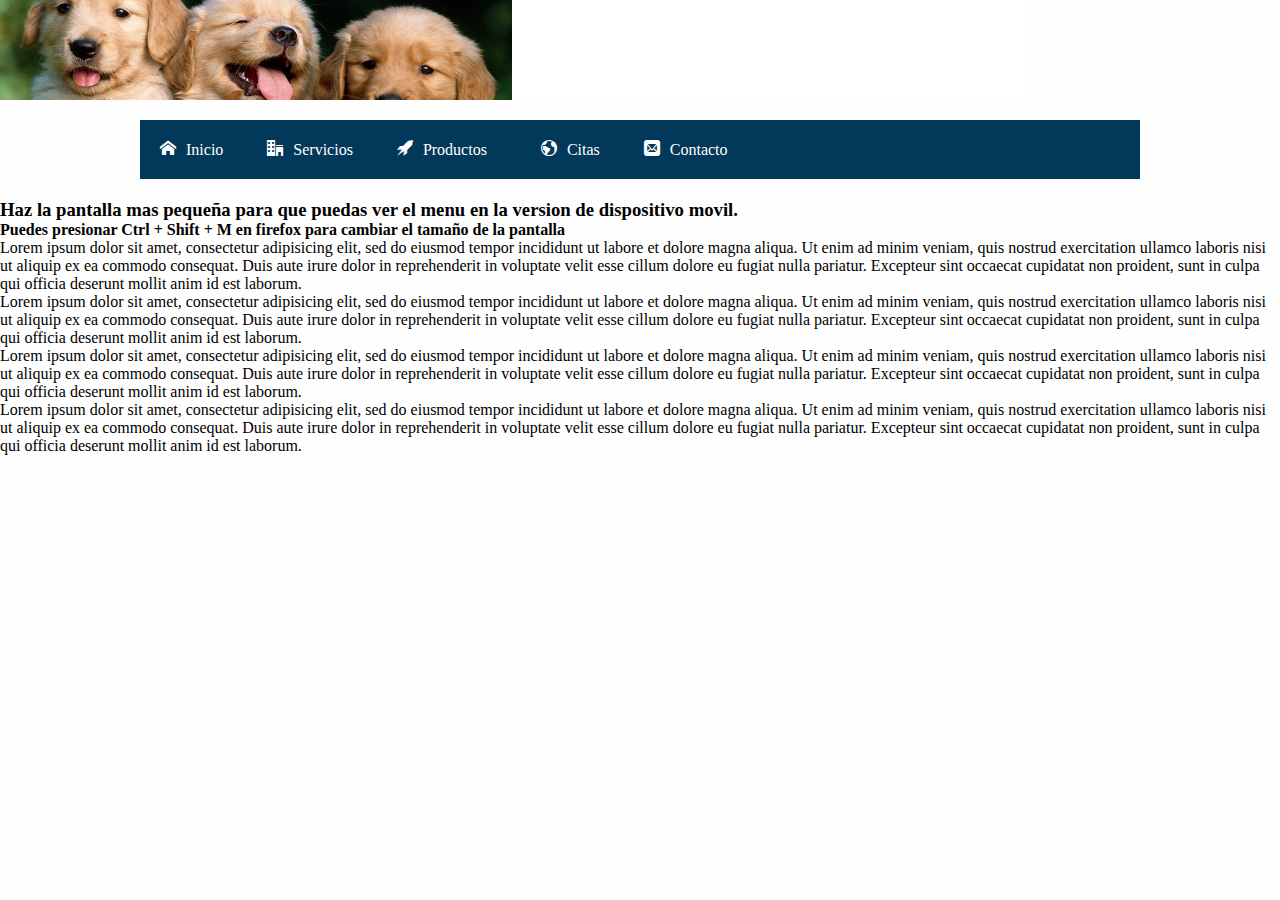
<file: workspace/Index.html>
<!DOCTYPE html>
<head>
	<meta charset="UTF-8">
	<title>Menu</title>
	<meta name="viewport" content="width=device-width, user-scalable=no, initial-scale=1.0, maximum-scale=1.0, minimum-scale=1.0">
	<link rel="stylesheet" href="css/applicationStyles.css">
	<link rel="stylesheet" href="icons/fonts.css">
	<script src="js/jquery-latest.js"></script>
	<script src="js/main.js"></script>
</head>
<body>
    <header>
        <div class="logo-beterinaria">
            <a>
                <img class="logoPerros" src="img/cabecera-perros.jpg"/>
            </a>
            <a>
                <img class="logoPerrosGatos" src="img/cabecera-perros-y-gatos.jpg"/>
            </a>
        </div>        
		<div class="menu_bar">
			<a href="#" class="bt-menu"><span class="icon-list2"></span>Menú</a>
		</div>
 
		<nav>
			<ul>
				<li><a href="applicationLogin.html"><span class="icon-home"></span>Inicio</a></li>
				<li><a href="#"><span class="icon-office"></span>Servicios</a></li>
				<li class="submenu">
					<a href="#"><span class="icon-rocket"></span>Productos<span class="caret icon-arrow-down6"></span></a>
					<ul class="children">
						<li><a href="#">SubElemento #1 <span class="icon-dot"></span></a></li>
						<li><a href="#">SubElemento #2 <span class="icon-dot"></span></a></li>
						<li><a href="#">SubElemento #3 <span class="icon-dot"></span></a></li>
					</ul>
				</li>
				<li><a href="#"><span class="icon-earth"></span>Citas</a></li>
				<li><a href="#"><span class="icon-mail"></span>Contacto</a></li>
			</ul>
		</nav>
	</header>
    <section>
		<h3>Haz la pantalla mas pequeña para que puedas ver el menu en la version de dispositivo movil.</h3>
		<h4>Puedes presionar Ctrl + Shift + M en firefox para cambiar el tamaño de la pantalla</h4>
		<p>Lorem ipsum dolor sit amet, consectetur adipisicing elit, sed do eiusmod
		tempor incididunt ut labore et dolore magna aliqua. Ut enim ad minim veniam,
		quis nostrud exercitation ullamco laboris nisi ut aliquip ex ea commodo
		consequat. Duis aute irure dolor in reprehenderit in voluptate velit esse
		cillum dolore eu fugiat nulla pariatur. Excepteur sint occaecat cupidatat non
		proident, sunt in culpa qui officia deserunt mollit anim id est laborum.</p>

		<p>Lorem ipsum dolor sit amet, consectetur adipisicing elit, sed do eiusmod
		tempor incididunt ut labore et dolore magna aliqua. Ut enim ad minim veniam,
		quis nostrud exercitation ullamco laboris nisi ut aliquip ex ea commodo
		consequat. Duis aute irure dolor in reprehenderit in voluptate velit esse
		cillum dolore eu fugiat nulla pariatur. Excepteur sint occaecat cupidatat non
		proident, sunt in culpa qui officia deserunt mollit anim id est laborum.</p>

		<p>Lorem ipsum dolor sit amet, consectetur adipisicing elit, sed do eiusmod
		tempor incididunt ut labore et dolore magna aliqua. Ut enim ad minim veniam,
		quis nostrud exercitation ullamco laboris nisi ut aliquip ex ea commodo
		consequat. Duis aute irure dolor in reprehenderit in voluptate velit esse
		cillum dolore eu fugiat nulla pariatur. Excepteur sint occaecat cupidatat non
		proident, sunt in culpa qui officia deserunt mollit anim id est laborum.</p>

		<p>Lorem ipsum dolor sit amet, consectetur adipisicing elit, sed do eiusmod
		tempor incididunt ut labore et dolore magna aliqua. Ut enim ad minim veniam,
		quis nostrud exercitation ullamco laboris nisi ut aliquip ex ea commodo
		consequat. Duis aute irure dolor in reprehenderit in voluptate velit esse
		cillum dolore eu fugiat nulla pariatur. Excepteur sint occaecat cupidatat non
		proident, sunt in culpa qui officia deserunt mollit anim id est laborum.</p>
	</section>
</body>
</html>
</file>
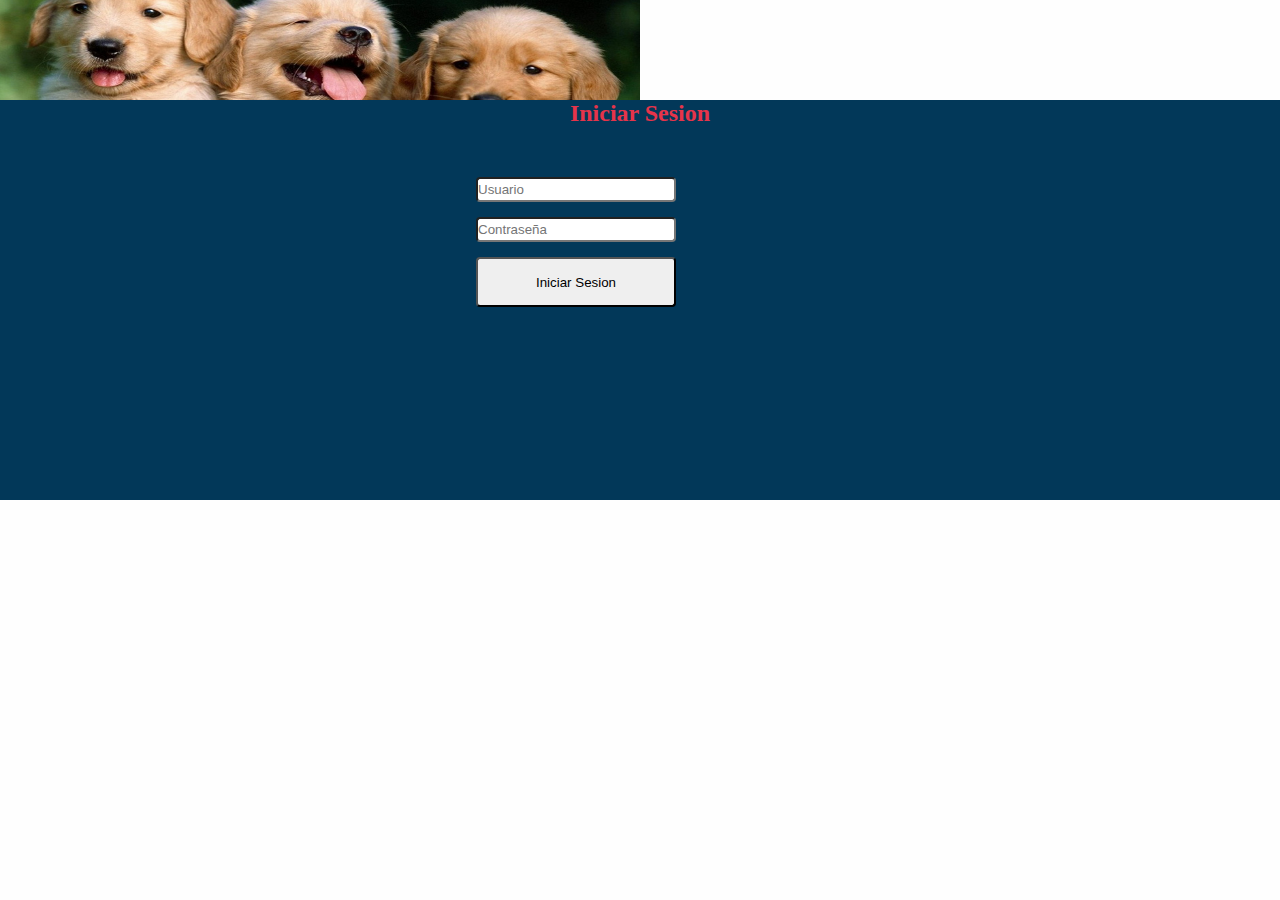
<file: workspace/applicationLogin.html>
<!DOCTYPE html>
<html>
<head>
    <meta charset="UTF-8">
    <title>Inicio de Sesion</title>
    <meta name="viewport" content="width=device-width, user-scalable=no, initial-scale=1.0, maximum-scale=1.0, minimum-scale=1.0">
    <link rel="stylesheet" href="css/applicationLogin.css">
    <link rel="stylesheet" href="icons/fonts.css">
    <script>
    function check(input) {
      if (input.value != document.getElementById('user').value) {
        input.setCustomValidity('Ingresar un Usuario correcto1');
      }
      else if (input.value != document.getElementById('password').value) {
        input.setCustomValidity('Ingresar Contraseña');
      }
      else {
        // input is valid -- reset the error message
        input.setCustomValidity('');
      }
    }
    
    function redirect()
    {
        window.location.href="Index.html"; 
    }    
    </script>
</head>
<body>
    <div class="logo-beterinaria">
        <a>
            <img class="logoPerros" src="img/cabecera-perros.jpg"/>
        </a>
        <a>
            <img class="logoPerrosGatos" src="img/cabecera-perros-y-gatos.jpg"/>
        </a>
    </div>
    <div class="container">
        <h2>Iniciar Sesion</h2>
        <div class="iniciarSesion">
            <form action="Index.html" method="post" name="form1" id="form1" class="formControl">
                <div class="formGroup">
                    <a><span class="icon-dot"></span></a>                    
                    <input type="text" name="user" placeholder="Usuario" class="formControl input-s" required />
                </div>
                <div class="formGroup">   
                    <a><span class="icon-dot"></span></a>  
                    <input type="password" name="pass" placeholder="Contraseña" class="formControl input-s" required />
                </div>
                <div class="formGroup">
                    <button type="submit" class="button" id="buttonIniciarSesion" onclick="redirect();">Iniciar Sesion</button>
                </div>
            </form>
        </div>
    </div>
</body>
</html>
</file>
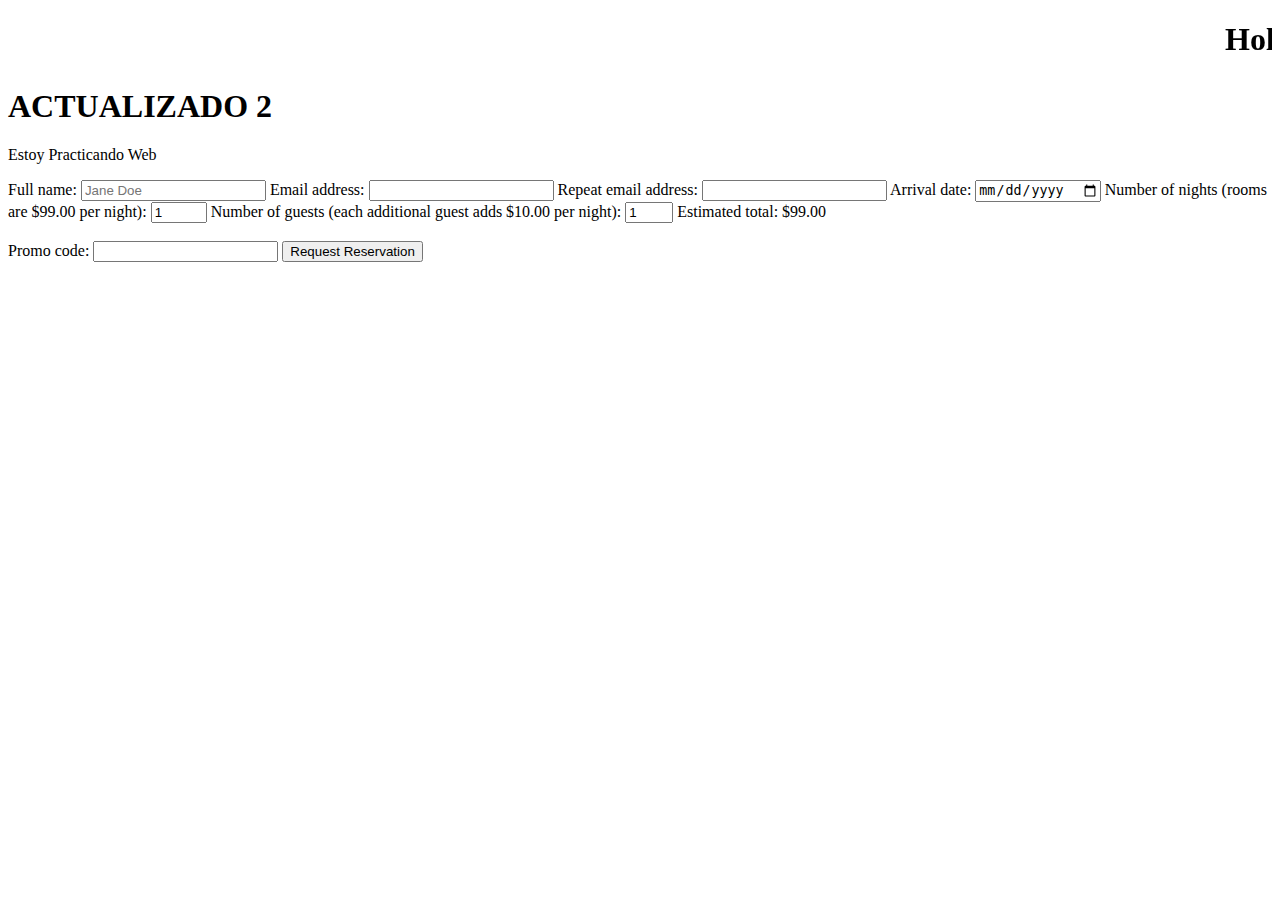
<file: workspace/registrodeUsuario.html>
<!DOCTYPE html>
<html>
    <head>
        <title>Hola Mundo</title>
    </head>
        <body>
            <h1><marquee>Hola Mundo</marquee></h1>
            <h1> ACTUALIZADO 2</h1>
            <p>Estoy Practicando Web</p>
            <form oninput="total.value = (nights.valueAsNumber * 99) + 
             ((guests.valueAsNumber - 1) * 10)">
            
              <label>Full name:</label>
              <input type="text" id="full_name" name="full_name" placeholder="Jane Doe" required>
            
              <label>Email address:</label>
              <input type="email" id="email_addr" name="email_addr" required>
            
              <label>Repeat email address:</label>
              <input type="email" id="email_addr_repeat" name="email_addr_repeat" required oninput="check(this)">
            
              <label>Arrival date:</label>
              <input type="date" id="arrival_dt" name="arrival_dt" required>
              
              <label>Number of nights (rooms are $99.00 per night):</label>
              <input type="number" id="nights" name="nights" value="1" min="1" max="30" required>
            
              <label>Number of guests (each additional guest adds $10.00 per night):</label>
              <input type="number" id="guests" name="guests" value="1" min="1" max="4" required>
            
              <label>Estimated total:</label>
              $<output id="total" name="total">99</output>.00
              <br><br>
            
              <label>Promo code:</label>
              <input type="text" id="promo" name="promo" pattern="[A-Za-z0-9]{6}" 
               title="Promo codes consist of 6 alphanumeric characters.">
            
              <input type="submit" value="Request Reservation" /> 
            </form>
            
            <script>
            function check(input) {
              if (input.value != document.getElementById('email_addr').value) {
                input.setCustomValidity('The two email addresses must match.');
              } else {
                // input is valid -- reset the error message
                input.setCustomValidity('');
              }
            }
            </script>
        </body>
</html>
</file>
<file: workspace/css/applicationStyles.css>
* {
		padding:0;
		margin:0;
		-webkit-box-sizing: border-box;
		-moz-box-sizing: border-box;
		box-sizing: border-box;
	}
	
	body {background:#FEFEFE;}
	
	.logo-beterinaria {
		display:block;
		width: 80%;
		height: 100px;
		top:0;
		background-color: white;
	}
	
	.logoPerros {
		display:block;
		width: 50%;
		height: 100px;
	}
	
	.logoPerrosGatos {
		display: none;
	}
	
	.menu_bar {
		display:none;
	}
	
	header {
		width: 100%;
	}
	
	header nav {
		background:#023859;
		z-index:1000;
		max-width: 1000px;
		width:95%;
		margin:20px auto;
	}
	
	header nav ul {
		list-style:none;
	}
	
	header nav ul li {
		display:inline-block;
		position: relative;
	}
	
	header nav ul li:hover {
		background:#E6344A;
	}
	
	header nav ul li a {
		color:#fff;
		display:block;
		text-decoration:none;
		padding: 20px;
	}
	
	header nav ul li a span {
		margin-right:10px;
	}
	
	header nav ul li:hover .children {
		display:block;
	}
	
	header nav ul li .children {
		display: none;
		background:#011826;
		position: absolute;
		width: 150%;
		z-index:1000;
	}
	
	header nav ul li .children li {
		display:block;
		overflow: hidden;
		border-bottom: 1px solid rgba(255,255,255,.5);
	}
	
	header nav ul li .children li a {
		display: block;
	}
	
	header nav ul li .children li a span {
		float: right;
		position: relative;
		top:3px;
		margin-right:0;
		margin-left:10px;
	}
	
	header nav ul li .caret {
		position: relative;
		top:3px;
		margin-left:10px;
		margin-right:0px;
	}

@media screen and (max-width: 800px) {
	body {
		padding-top:130px;
	}

	.logo-beterinaria {
		display:block;
		width: 100%;
		height: 50px;
		position: fixed;
		top:0;
		background-color: white;
	}

	.logoPerros {
		display: none;
	}
	
	.logoPerrosGatos {
		display:block;
		width: 50%;
		height: 50px;
	}

	.menu_bar {
		display:block;
		width:100%;
		position: fixed;
		top:50px;
		background:#E6344A;
	}

	.menu_bar .bt-menu {
		display: block;
		padding: 20px;
		color: #fff;
		overflow: hidden;
		font-size: 25px;
		font-weight: bold;
		text-decoration: none;
	}

	.menu_bar span {
		float: right;
		font-size: 40px;
	}

	header nav {
		width: 60%;
		height: calc(100% - 80px);
		position: fixed;
		right:100%;
		margin: 0;
		overflow: scroll;
	}

	header nav ul li {
		display: block;
		border-bottom:1px solid rgba(255,255,255,.5);
	}

	header nav ul li a {
		display: block;
	}

	header nav ul li:hover .children {
		display: none;
	}

	header nav ul li .children {
		width: 100%;
		position: relative;
	}

	header nav ul li .children li a {
		margin-left:20px;
	}

	header nav ul li .caret {
		float: right;
	}
}
</file>
<file: workspace/icons/fonts.css>
@font-face {
	font-family: 'icomoon';
	src:url('fonts/icomoon.eot?pvafsn');
	src:url('fonts/icomoon.eot?#iefixpvafsn') format('embedded-opentype'),
		url('fonts/icomoon.ttf?pvafsn') format('truetype'),
		url('fonts/icomoon.woff?pvafsn') format('woff'),
		url('fonts/icomoon.svg?pvafsn#icomoon') format('svg');
	font-weight: normal;
	font-style: normal;
}

[class^="icon-"], [class*=" icon-"] {
	font-family: 'icomoon';
	speak: none;
	font-style: normal;
	font-weight: normal;
	font-variant: normal;
	text-transform: none;
	line-height: 1;

	/* Better Font Rendering =========== */
	-webkit-font-smoothing: antialiased;
	-moz-osx-font-smoothing: grayscale;
}

.icon-home:before {
	content: "\e600";
}
.icon-home2:before {
	content: "\e601";
}
.icon-home3:before {
	content: "\e602";
}
.icon-office:before {
	content: "\e603";
}
.icon-newspaper:before {
	content: "\e604";
}
.icon-pencil:before {
	content: "\e605";
}
.icon-pencil2:before {
	content: "\e606";
}
.icon-quill:before {
	content: "\e607";
}
.icon-pen:before {
	content: "\e608";
}
.icon-blog:before {
	content: "\e609";
}
.icon-eyedropper:before {
	content: "\e60a";
}
.icon-droplet:before {
	content: "\e60b";
}
.icon-paint-format:before {
	content: "\e60c";
}
.icon-image:before {
	content: "\e60d";
}
.icon-images:before {
	content: "\e60e";
}
.icon-camera:before {
	content: "\e60f";
}
.icon-headphones:before {
	content: "\e610";
}
.icon-music:before {
	content: "\e611";
}
.icon-play:before {
	content: "\e612";
}
.icon-film:before {
	content: "\e613";
}
.icon-video-camera:before {
	content: "\e614";
}
.icon-dice:before {
	content: "\e615";
}
.icon-pacman:before {
	content: "\e616";
}
.icon-spades:before {
	content: "\e617";
}
.icon-clubs:before {
	content: "\e618";
}
.icon-diamonds:before {
	content: "\e619";
}
.icon-bullhorn:before {
	content: "\e61a";
}
.icon-connection:before {
	content: "\e61b";
}
.icon-podcast:before {
	content: "\e61c";
}
.icon-feed:before {
	content: "\e61d";
}
.icon-mic:before {
	content: "\e61e";
}
.icon-book:before {
	content: "\e61f";
}
.icon-books:before {
	content: "\e620";
}
.icon-library:before {
	content: "\e621";
}
.icon-file-text:before {
	content: "\e622";
}
.icon-profile:before {
	content: "\e623";
}
.icon-file-empty:before {
	content: "\e624";
}
.icon-files-empty:before {
	content: "\e625";
}
.icon-file-text2:before {
	content: "\e626";
}
.icon-file-picture:before {
	content: "\e627";
}
.icon-file-music:before {
	content: "\e628";
}
.icon-file-play:before {
	content: "\e629";
}
.icon-file-video:before {
	content: "\e62a";
}
.icon-file-zip:before {
	content: "\e62b";
}
.icon-copy:before {
	content: "\e62c";
}
.icon-paste:before {
	content: "\e62d";
}
.icon-stack:before {
	content: "\e62e";
}
.icon-folder:before {
	content: "\e62f";
}
.icon-folder-open:before {
	content: "\e630";
}
.icon-folder-plus:before {
	content: "\e631";
}
.icon-folder-minus:before {
	content: "\e632";
}
.icon-folder-download:before {
	content: "\e633";
}
.icon-folder-upload:before {
	content: "\e634";
}
.icon-price-tag:before {
	content: "\e635";
}
.icon-price-tags:before {
	content: "\e636";
}
.icon-barcode:before {
	content: "\e637";
}
.icon-qrcode:before {
	content: "\e638";
}
.icon-ticket:before {
	content: "\e639";
}
.icon-cart:before {
	content: "\e63a";
}
.icon-coin-dollar:before {
	content: "\e63b";
}
.icon-coin-euro:before {
	content: "\e63c";
}
.icon-coin-pound:before {
	content: "\e63d";
}
.icon-coin-yen:before {
	content: "\e63e";
}
.icon-credit-card:before {
	content: "\e63f";
}
.icon-calculator:before {
	content: "\e640";
}
.icon-lifebuoy:before {
	content: "\e641";
}
.icon-phone:before {
	content: "\e642";
}
.icon-phone-hang-up:before {
	content: "\e643";
}
.icon-address-book:before {
	content: "\e644";
}
.icon-envelop:before {
	content: "\e645";
}
.icon-pushpin:before {
	content: "\e646";
}
.icon-location:before {
	content: "\e647";
}
.icon-location2:before {
	content: "\e648";
}
.icon-compass:before {
	content: "\e649";
}
.icon-compass2:before {
	content: "\e64a";
}
.icon-map:before {
	content: "\e64b";
}
.icon-map2:before {
	content: "\e64c";
}
.icon-history:before {
	content: "\e64d";
}
.icon-clock:before {
	content: "\e64e";
}
.icon-clock2:before {
	content: "\e64f";
}
.icon-alarm:before {
	content: "\e650";
}
.icon-bell:before {
	content: "\e651";
}
.icon-stopwatch:before {
	content: "\e652";
}
.icon-calendar:before {
	content: "\e653";
}
.icon-printer:before {
	content: "\e654";
}
.icon-keyboard:before {
	content: "\e655";
}
.icon-display:before {
	content: "\e656";
}
.icon-laptop:before {
	content: "\e657";
}
.icon-mobile:before {
	content: "\e658";
}
.icon-mobile2:before {
	content: "\e659";
}
.icon-tablet:before {
	content: "\e65a";
}
.icon-tv:before {
	content: "\e65b";
}
.icon-drawer:before {
	content: "\e65c";
}
.icon-drawer2:before {
	content: "\e65d";
}
.icon-box-add:before {
	content: "\e65e";
}
.icon-box-remove:before {
	content: "\e65f";
}
.icon-download:before {
	content: "\e660";
}
.icon-upload:before {
	content: "\e661";
}
.icon-floppy-disk:before {
	content: "\e662";
}
.icon-drive:before {
	content: "\e663";
}
.icon-database:before {
	content: "\e664";
}
.icon-undo:before {
	content: "\e665";
}
.icon-redo:before {
	content: "\e666";
}
.icon-undo2:before {
	content: "\e667";
}
.icon-redo2:before {
	content: "\e668";
}
.icon-forward:before {
	content: "\e669";
}
.icon-reply:before {
	content: "\e66a";
}
.icon-bubble:before {
	content: "\e66b";
}
.icon-bubbles:before {
	content: "\e66c";
}
.icon-bubbles2:before {
	content: "\e66d";
}
.icon-bubble2:before {
	content: "\e66e";
}
.icon-bubbles3:before {
	content: "\e66f";
}
.icon-bubbles4:before {
	content: "\e670";
}
.icon-user:before {
	content: "\e671";
}
.icon-users:before {
	content: "\e672";
}
.icon-user-plus:before {
	content: "\e673";
}
.icon-user-minus:before {
	content: "\e674";
}
.icon-user-check:before {
	content: "\e675";
}
.icon-user-tie:before {
	content: "\e676";
}
.icon-quotes-left:before {
	content: "\e677";
}
.icon-quotes-right:before {
	content: "\e678";
}
.icon-hour-glass:before {
	content: "\e679";
}
.icon-spinner:before {
	content: "\e67a";
}
.icon-spinner2:before {
	content: "\e67b";
}
.icon-spinner3:before {
	content: "\e67c";
}
.icon-spinner4:before {
	content: "\e67d";
}
.icon-spinner5:before {
	content: "\e67e";
}
.icon-spinner6:before {
	content: "\e67f";
}
.icon-spinner7:before {
	content: "\e680";
}
.icon-spinner8:before {
	content: "\e681";
}
.icon-spinner9:before {
	content: "\e682";
}
.icon-spinner10:before {
	content: "\e683";
}
.icon-spinner11:before {
	content: "\e684";
}
.icon-binoculars:before {
	content: "\e685";
}
.icon-search:before {
	content: "\e686";
}
.icon-zoom-in:before {
	content: "\e687";
}
.icon-zoom-out:before {
	content: "\e688";
}
.icon-enlarge:before {
	content: "\e689";
}
.icon-shrink:before {
	content: "\e68a";
}
.icon-enlarge2:before {
	content: "\e68b";
}
.icon-shrink2:before {
	content: "\e68c";
}
.icon-key:before {
	content: "\e68d";
}
.icon-key2:before {
	content: "\e68e";
}
.icon-lock:before {
	content: "\e68f";
}
.icon-unlocked:before {
	content: "\e690";
}
.icon-wrench:before {
	content: "\e691";
}
.icon-equalizer:before {
	content: "\e692";
}
.icon-equalizer2:before {
	content: "\e693";
}
.icon-cog:before {
	content: "\e694";
}
.icon-cogs:before {
	content: "\e695";
}
.icon-hammer:before {
	content: "\e696";
}
.icon-magic-wand:before {
	content: "\e697";
}
.icon-aid-kit:before {
	content: "\e698";
}
.icon-bug:before {
	content: "\e699";
}
.icon-pie-chart:before {
	content: "\e69a";
}
.icon-stats-dots:before {
	content: "\e69b";
}
.icon-stats-bars:before {
	content: "\e69c";
}
.icon-stats-bars2:before {
	content: "\e69d";
}
.icon-trophy:before {
	content: "\e69e";
}
.icon-gift:before {
	content: "\e69f";
}
.icon-glass:before {
	content: "\e6a0";
}
.icon-glass2:before {
	content: "\e6a1";
}
.icon-mug:before {
	content: "\e6a2";
}
.icon-spoon-knife:before {
	content: "\e6a3";
}
.icon-leaf:before {
	content: "\e6a4";
}
.icon-rocket:before {
	content: "\e6a5";
}
.icon-meter:before {
	content: "\e6a6";
}
.icon-meter2:before {
	content: "\e6a7";
}
.icon-hammer2:before {
	content: "\e6a8";
}
.icon-fire:before {
	content: "\e6a9";
}
.icon-lab:before {
	content: "\e6aa";
}
.icon-magnet:before {
	content: "\e6ab";
}
.icon-bin:before {
	content: "\e6ac";
}
.icon-bin2:before {
	content: "\e6ad";
}
.icon-briefcase:before {
	content: "\e6ae";
}
.icon-airplane:before {
	content: "\e6af";
}
.icon-truck:before {
	content: "\e6b0";
}
.icon-road:before {
	content: "\e6b1";
}
.icon-accessibility:before {
	content: "\e6b2";
}
.icon-target:before {
	content: "\e6b3";
}
.icon-shield:before {
	content: "\e6b4";
}
.icon-power:before {
	content: "\e6b5";
}
.icon-switch:before {
	content: "\e6b6";
}
.icon-power-cord:before {
	content: "\e6b7";
}
.icon-clipboard:before {
	content: "\e6b8";
}
.icon-list-numbered:before {
	content: "\e6b9";
}
.icon-list:before {
	content: "\e6ba";
}
.icon-list2:before {
	content: "\e6bb";
}
.icon-tree:before {
	content: "\e6bc";
}
.icon-menu:before {
	content: "\e6bd";
}
.icon-menu2:before {
	content: "\e6be";
}
.icon-menu3:before {
	content: "\e6bf";
}
.icon-menu4:before {
	content: "\e6c0";
}
.icon-cloud:before {
	content: "\e6c1";
}
.icon-cloud-download:before {
	content: "\e6c2";
}
.icon-cloud-upload:before {
	content: "\e6c3";
}
.icon-cloud-check:before {
	content: "\e6c4";
}
.icon-download2:before {
	content: "\e6c5";
}
.icon-upload2:before {
	content: "\e6c6";
}
.icon-download3:before {
	content: "\e6c7";
}
.icon-upload3:before {
	content: "\e6c8";
}
.icon-sphere:before {
	content: "\e6c9";
}
.icon-earth:before {
	content: "\e6ca";
}
.icon-link:before {
	content: "\e6cb";
}
.icon-flag:before {
	content: "\e6cc";
}
.icon-attachment:before {
	content: "\e6cd";
}
.icon-eye:before {
	content: "\e6ce";
}
.icon-eye-plus:before {
	content: "\e6cf";
}
.icon-eye-minus:before {
	content: "\e6d0";
}
.icon-eye-blocked:before {
	content: "\e6d1";
}
.icon-bookmark:before {
	content: "\e6d2";
}
.icon-bookmarks:before {
	content: "\e6d3";
}
.icon-sun:before {
	content: "\e6d4";
}
.icon-contrast:before {
	content: "\e6d5";
}
.icon-brightness-contrast:before {
	content: "\e6d6";
}
.icon-star-empty:before {
	content: "\e6d7";
}
.icon-star-half:before {
	content: "\e6d8";
}
.icon-star-full:before {
	content: "\e6d9";
}
.icon-heart:before {
	content: "\e6da";
}
.icon-heart-broken:before {
	content: "\e6db";
}
.icon-man:before {
	content: "\e6dc";
}
.icon-woman:before {
	content: "\e6dd";
}
.icon-man-woman:before {
	content: "\e6de";
}
.icon-happy:before {
	content: "\e6df";
}
.icon-happy2:before {
	content: "\e6e0";
}
.icon-smile:before {
	content: "\e6e1";
}
.icon-smile2:before {
	content: "\e6e2";
}
.icon-tongue:before {
	content: "\e6e3";
}
.icon-tongue2:before {
	content: "\e6e4";
}
.icon-sad:before {
	content: "\e6e5";
}
.icon-sad2:before {
	content: "\e6e6";
}
.icon-wink:before {
	content: "\e6e7";
}
.icon-wink2:before {
	content: "\e6e8";
}
.icon-grin:before {
	content: "\e6e9";
}
.icon-grin2:before {
	content: "\e6ea";
}
.icon-cool:before {
	content: "\e6eb";
}
.icon-cool2:before {
	content: "\e6ec";
}
.icon-angry:before {
	content: "\e6ed";
}
.icon-angry2:before {
	content: "\e6ee";
}
.icon-evil:before {
	content: "\e6ef";
}
.icon-evil2:before {
	content: "\e6f0";
}
.icon-shocked:before {
	content: "\e6f1";
}
.icon-shocked2:before {
	content: "\e6f2";
}
.icon-baffled:before {
	content: "\e6f3";
}
.icon-baffled2:before {
	content: "\e6f4";
}
.icon-confused:before {
	content: "\e6f5";
}
.icon-confused2:before {
	content: "\e6f6";
}
.icon-neutral:before {
	content: "\e6f7";
}
.icon-neutral2:before {
	content: "\e6f8";
}
.icon-hipster:before {
	content: "\e6f9";
}
.icon-hipster2:before {
	content: "\e6fa";
}
.icon-wondering:before {
	content: "\e6fb";
}
.icon-wondering2:before {
	content: "\e6fc";
}
.icon-sleepy:before {
	content: "\e6fd";
}
.icon-sleepy2:before {
	content: "\e6fe";
}
.icon-frustrated:before {
	content: "\e6ff";
}
.icon-frustrated2:before {
	content: "\e700";
}
.icon-crying:before {
	content: "\e701";
}
.icon-crying2:before {
	content: "\e702";
}
.icon-point-up:before {
	content: "\e703";
}
.icon-point-right:before {
	content: "\e704";
}
.icon-point-down:before {
	content: "\e705";
}
.icon-point-left:before {
	content: "\e706";
}
.icon-warning:before {
	content: "\e707";
}
.icon-notification:before {
	content: "\e708";
}
.icon-question:before {
	content: "\e709";
}
.icon-plus:before {
	content: "\e70a";
}
.icon-minus:before {
	content: "\e70b";
}
.icon-info:before {
	content: "\e70c";
}
.icon-cancel-circle:before {
	content: "\e70d";
}
.icon-blocked:before {
	content: "\e70e";
}
.icon-cross:before {
	content: "\e70f";
}
.icon-checkmark:before {
	content: "\e710";
}
.icon-checkmark2:before {
	content: "\e711";
}
.icon-spell-check:before {
	content: "\e712";
}
.icon-enter:before {
	content: "\e713";
}
.icon-exit:before {
	content: "\e714";
}
.icon-play2:before {
	content: "\e715";
}
.icon-pause:before {
	content: "\e716";
}
.icon-stop:before {
	content: "\e717";
}
.icon-previous:before {
	content: "\e718";
}
.icon-next:before {
	content: "\e719";
}
.icon-backward:before {
	content: "\e71a";
}
.icon-forward2:before {
	content: "\e71b";
}
.icon-play3:before {
	content: "\e71c";
}
.icon-pause2:before {
	content: "\e71d";
}
.icon-stop2:before {
	content: "\e71e";
}
.icon-backward2:before {
	content: "\e71f";
}
.icon-forward3:before {
	content: "\e720";
}
.icon-first:before {
	content: "\e721";
}
.icon-last:before {
	content: "\e722";
}
.icon-previous2:before {
	content: "\e723";
}
.icon-next2:before {
	content: "\e724";
}
.icon-eject:before {
	content: "\e725";
}
.icon-volume-high:before {
	content: "\e726";
}
.icon-volume-medium:before {
	content: "\e727";
}
.icon-volume-low:before {
	content: "\e728";
}
.icon-volume-mute:before {
	content: "\e729";
}
.icon-volume-mute2:before {
	content: "\e72a";
}
.icon-volume-increase:before {
	content: "\e72b";
}
.icon-volume-decrease:before {
	content: "\e72c";
}
.icon-loop:before {
	content: "\e72d";
}
.icon-loop2:before {
	content: "\e72e";
}
.icon-infinite:before {
	content: "\e72f";
}
.icon-shuffle:before {
	content: "\e730";
}
.icon-arrow-up-left:before {
	content: "\e731";
}
.icon-arrow-up:before {
	content: "\e732";
}
.icon-arrow-up-right:before {
	content: "\e733";
}
.icon-arrow-right:before {
	content: "\e734";
}
.icon-arrow-down-right:before {
	content: "\e735";
}
.icon-arrow-down:before {
	content: "\e736";
}
.icon-arrow-down-left:before {
	content: "\e737";
}
.icon-arrow-left:before {
	content: "\e738";
}
.icon-arrow-up-left2:before {
	content: "\e739";
}
.icon-arrow-up2:before {
	content: "\e73a";
}
.icon-arrow-up-right2:before {
	content: "\e73b";
}
.icon-arrow-right2:before {
	content: "\e73c";
}
.icon-arrow-down-right2:before {
	content: "\e73d";
}
.icon-arrow-down2:before {
	content: "\e73e";
}
.icon-arrow-down-left2:before {
	content: "\e73f";
}
.icon-arrow-left2:before {
	content: "\e740";
}
.icon-circle-up:before {
	content: "\e741";
}
.icon-circle-right:before {
	content: "\e742";
}
.icon-circle-down:before {
	content: "\e743";
}
.icon-circle-left:before {
	content: "\e744";
}
.icon-tab:before {
	content: "\e745";
}
.icon-move-up:before {
	content: "\e746";
}
.icon-move-down:before {
	content: "\e747";
}
.icon-sort-alpha-asc:before {
	content: "\e748";
}
.icon-sort-alpha-desc:before {
	content: "\e749";
}
.icon-sort-numeric-asc:before {
	content: "\e74a";
}
.icon-sort-numberic-desc:before {
	content: "\e74b";
}
.icon-sort-amount-asc:before {
	content: "\e74c";
}
.icon-sort-amount-desc:before {
	content: "\e74d";
}
.icon-command:before {
	content: "\e74e";
}
.icon-shift:before {
	content: "\e74f";
}
.icon-ctrl:before {
	content: "\e750";
}
.icon-opt:before {
	content: "\e751";
}
.icon-checkbox-checked:before {
	content: "\e752";
}
.icon-checkbox-unchecked:before {
	content: "\e753";
}
.icon-radio-checked:before {
	content: "\e754";
}
.icon-radio-checked2:before {
	content: "\e755";
}
.icon-radio-unchecked:before {
	content: "\e756";
}
.icon-crop:before {
	content: "\e757";
}
.icon-make-group:before {
	content: "\e758";
}
.icon-ungroup:before {
	content: "\e759";
}
.icon-scissors:before {
	content: "\e75a";
}
.icon-filter:before {
	content: "\e75b";
}
.icon-font:before {
	content: "\e75c";
}
.icon-ligature:before {
	content: "\e75d";
}
.icon-ligature2:before {
	content: "\e75e";
}
.icon-text-height:before {
	content: "\e75f";
}
.icon-text-width:before {
	content: "\e760";
}
.icon-font-size:before {
	content: "\e761";
}
.icon-bold:before {
	content: "\e762";
}
.icon-underline:before {
	content: "\e763";
}
.icon-italic:before {
	content: "\e764";
}
.icon-strikethrough:before {
	content: "\e765";
}
.icon-omega:before {
	content: "\e766";
}
.icon-sigma:before {
	content: "\e767";
}
.icon-page-break:before {
	content: "\e768";
}
.icon-superscript:before {
	content: "\e769";
}
.icon-subscript:before {
	content: "\e76a";
}
.icon-superscript2:before {
	content: "\e76b";
}
.icon-subscript2:before {
	content: "\e76c";
}
.icon-text-color:before {
	content: "\e76d";
}
.icon-pagebreak:before {
	content: "\e76e";
}
.icon-clear-formatting:before {
	content: "\e76f";
}
.icon-table:before {
	content: "\e770";
}
.icon-table2:before {
	content: "\e771";
}
.icon-insert-template:before {
	content: "\e772";
}
.icon-pilcrow:before {
	content: "\e773";
}
.icon-ltr:before {
	content: "\e774";
}
.icon-rtl:before {
	content: "\e775";
}
.icon-section:before {
	content: "\e776";
}
.icon-paragraph-left:before {
	content: "\e777";
}
.icon-paragraph-center:before {
	content: "\e778";
}
.icon-paragraph-right:before {
	content: "\e779";
}
.icon-paragraph-justify:before {
	content: "\e77a";
}
.icon-indent-increase:before {
	content: "\e77b";
}
.icon-indent-decrease:before {
	content: "\e77c";
}
.icon-share:before {
	content: "\e77d";
}
.icon-new-tab:before {
	content: "\e77e";
}
.icon-embed:before {
	content: "\e77f";
}
.icon-embed2:before {
	content: "\e780";
}
.icon-terminal:before {
	content: "\e781";
}
.icon-share2:before {
	content: "\e782";
}
.icon-mail:before {
	content: "\e783";
}
.icon-mail2:before {
	content: "\e784";
}
.icon-mail3:before {
	content: "\e785";
}
.icon-mail4:before {
	content: "\e786";
}
.icon-google:before {
	content: "\e787";
}
.icon-google-plus:before {
	content: "\e788";
}
.icon-google-plus2:before {
	content: "\e789";
}
.icon-google-plus3:before {
	content: "\e78a";
}
.icon-google-drive:before {
	content: "\e78b";
}
.icon-facebook:before {
	content: "\e78c";
}
.icon-facebook2:before {
	content: "\e78d";
}
.icon-facebook3:before {
	content: "\e78e";
}
.icon-ello:before {
	content: "\e78f";
}
.icon-instagram:before {
	content: "\e790";
}
.icon-twitter:before {
	content: "\e791";
}
.icon-twitter2:before {
	content: "\e792";
}
.icon-twitter3:before {
	content: "\e793";
}
.icon-feed2:before {
	content: "\e794";
}
.icon-feed3:before {
	content: "\e795";
}
.icon-feed4:before {
	content: "\e796";
}
.icon-youtube:before {
	content: "\e797";
}
.icon-youtube2:before {
	content: "\e798";
}
.icon-youtube3:before {
	content: "\e799";
}
.icon-youtube4:before {
	content: "\e79a";
}
.icon-twitch:before {
	content: "\e79b";
}
.icon-vimeo:before {
	content: "\e79c";
}
.icon-vimeo2:before {
	content: "\e79d";
}
.icon-vimeo3:before {
	content: "\e79e";
}
.icon-lanyrd:before {
	content: "\e79f";
}
.icon-flickr:before {
	content: "\e7a0";
}
.icon-flickr2:before {
	content: "\e7a1";
}
.icon-flickr3:before {
	content: "\e7a2";
}
.icon-flickr4:before {
	content: "\e7a3";
}
.icon-picassa:before {
	content: "\e7a4";
}
.icon-picassa2:before {
	content: "\e7a5";
}
.icon-dribbble:before {
	content: "\e7a6";
}
.icon-dribbble2:before {
	content: "\e7a7";
}
.icon-dribbble3:before {
	content: "\e7a8";
}
.icon-forrst:before {
	content: "\e7a9";
}
.icon-forrst2:before {
	content: "\e7aa";
}
.icon-deviantart:before {
	content: "\e7ab";
}
.icon-deviantart2:before {
	content: "\e7ac";
}
.icon-steam:before {
	content: "\e7ad";
}
.icon-steam2:before {
	content: "\e7ae";
}
.icon-dropbox:before {
	content: "\e7af";
}
.icon-onedrive:before {
	content: "\e7b0";
}
.icon-github:before {
	content: "\e7b1";
}
.icon-github2:before {
	content: "\e7b2";
}
.icon-github3:before {
	content: "\e7b3";
}
.icon-github4:before {
	content: "\e7b4";
}
.icon-github5:before {
	content: "\e7b5";
}
.icon-wordpress:before {
	content: "\e7b6";
}
.icon-wordpress2:before {
	content: "\e7b7";
}
.icon-joomla:before {
	content: "\e7b8";
}
.icon-blogger:before {
	content: "\e7b9";
}
.icon-blogger2:before {
	content: "\e7ba";
}
.icon-tumblr:before {
	content: "\e7bb";
}
.icon-tumblr2:before {
	content: "\e7bc";
}
.icon-yahoo:before {
	content: "\e7bd";
}
.icon-tux:before {
	content: "\e7be";
}
.icon-apple:before {
	content: "\e7bf";
}
.icon-finder:before {
	content: "\e7c0";
}
.icon-android:before {
	content: "\e7c1";
}
.icon-windows:before {
	content: "\e7c2";
}
.icon-windows8:before {
	content: "\e7c3";
}
.icon-soundcloud:before {
	content: "\e7c4";
}
.icon-soundcloud2:before {
	content: "\e7c5";
}
.icon-skype:before {
	content: "\e7c6";
}
.icon-reddit:before {
	content: "\e7c7";
}
.icon-linkedin:before {
	content: "\e7c8";
}
.icon-linkedin2:before {
	content: "\e7c9";
}
.icon-lastfm:before {
	content: "\e7ca";
}
.icon-lastfm2:before {
	content: "\e7cb";
}
.icon-delicious:before {
	content: "\e7cc";
}
.icon-stumbleupon:before {
	content: "\e7cd";
}
.icon-stumbleupon2:before {
	content: "\e7ce";
}
.icon-stackoverflow:before {
	content: "\e7cf";
}
.icon-pinterest:before {
	content: "\e7d0";
}
.icon-pinterest2:before {
	content: "\e7d1";
}
.icon-xing:before {
	content: "\e7d2";
}
.icon-xing2:before {
	content: "\e7d3";
}
.icon-flattr:before {
	content: "\e7d4";
}
.icon-foursquare:before {
	content: "\e7d5";
}
.icon-paypal:before {
	content: "\e7d6";
}
.icon-paypal2:before {
	content: "\e7d7";
}
.icon-paypal3:before {
	content: "\e7d8";
}
.icon-yelp:before {
	content: "\e7d9";
}
.icon-file-pdf:before {
	content: "\e7da";
}
.icon-file-openoffice:before {
	content: "\e7db";
}
.icon-file-word:before {
	content: "\e7dc";
}
.icon-file-excel:before {
	content: "\e7dd";
}
.icon-libreoffice:before {
	content: "\e7de";
}
.icon-html5:before {
	content: "\e7df";
}
.icon-html52:before {
	content: "\e7e0";
}
.icon-css3:before {
	content: "\e7e1";
}
.icon-git:before {
	content: "\e7e2";
}
.icon-svg:before {
	content: "\e7e3";
}
.icon-codepen:before {
	content: "\e7e4";
}
.icon-chrome:before {
	content: "\e7e5";
}
.icon-firefox:before {
	content: "\e7e6";
}
.icon-IE:before {
	content: "\e7e7";
}
.icon-opera:before {
	content: "\e7e8";
}
.icon-safari:before {
	content: "\e7e9";
}
.icon-IcoMoon:before {
	content: "\e7ea";
}
</file>
<file: workspace/css/applicationLogin.css>
* {
    	padding:0;
    	margin:0;
    	-webkit-box-sizing: border-box;
    	-moz-box-sizing: border-box;
    	box-sizing: border-box;
    }

    body {background:#FEFEFE;}
    
    input
    {
        width: 100%;
        height: 25px;        
    }
    
    .logo-beterinaria {
    	width: 50%;
    	height: 100px;
    	top:0;
    	background-color: white;
    }
    
    .logoPerros {
    	display:block;
    	width: 100%;
    	height: 100px;
    }
    
    .logoPerrosGatos {
    	display: none;
    }
    
    .container {
        color: #E6344A;
    	width:100%;
    	height:400px;
    	position: fixed;
    	top:100px;
    	background:#023859;
    	text-align:center;
    }
    
    .iniciarSesion{
    	width:90%;
    	height:300px;
    	margin-top: 50px;
    }
    
    .formControl {
        border-radius: 4px;
    }
    
    .button {
        width: 200px;  
        height: 50px;
        border-radius: 4px;
    }
    
    .button:hover  {
        background:#E6344A;
    }
    
    .formControl, .formControl:focus {
        -webkit-box-shadow: none;
        -moz-box-shadow: none;
        -ms-box-shadow: none;
        -o-box-shadow: none;
        box-shadow: none;
    }
    
    .formControl:focus {
        border-color: #177bbb;
    }
    
    .formGroup {
        margin-bottom: 15px;
    }

    .input-s-sm {
      width: 200px;
    }
    
    .input-s {
      width: 200px;
    }
    
    .input-s-lg {
      width: 250px;
    }
    
@media screen and (max-width: 800px) {
	body {
		padding-top:130px;
	}
	
	.logo-beterinaria {
		display:block;
		width: 100%;
		height: 50px;
		position: fixed;
		top:0;
		background-color: white;
	}

	.logoPerros {
		display: none;
	}
	
	.logoPerrosGatos {
		display:block;
		width: 50%;
		height: 50px;
	}

    .container {
        color: #E6344A;
    	width:100%;
    	height:400px;
    	position: fixed;
    	top:50px;
    	background:#023859;
    	text-align:center;
    }

    .iniciarSesion{
        color: #023859;
        display:block;
    	width:90%;
    	height:300px;
    	margin-top:50px;
    	background:#023859;
    }
</file>
